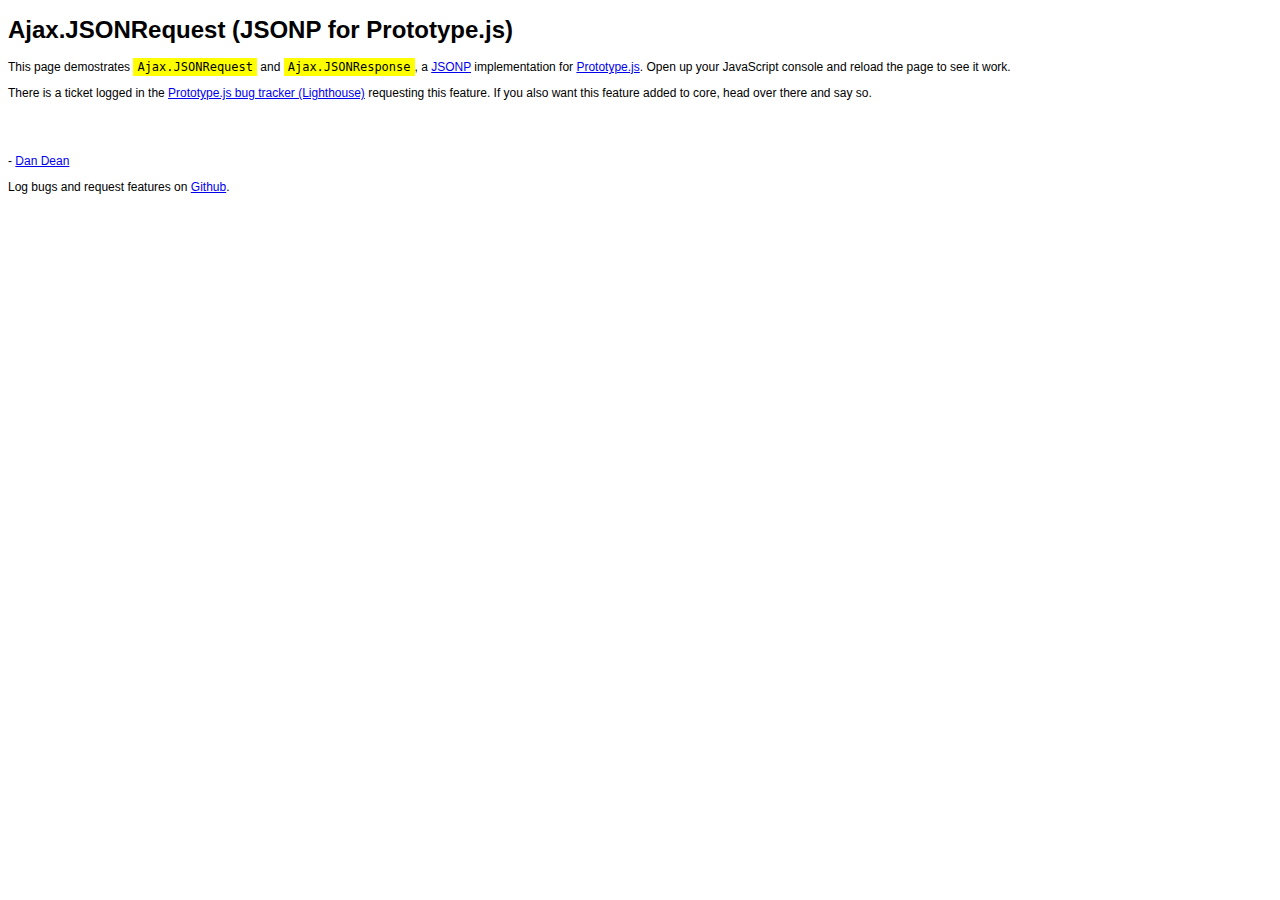
<file: index.html>
<!DOCTYPE html PUBLIC "-//W3C//DTD XHTML 1.0 Transitional//EN"
  "http://www.w3.org/TR/xhtml1/DTD/xhtml1-transitional.dtd">
<html xmlns="http://www.w3.org/1999/xhtml" xml:lang="en" lang="en">
<head>
  <meta http-equiv="Content-Type" content="text/html; charset=utf-8"/>
  <title>JSONP for Prototype.js: Ajax.JSONRequest</title>
  <script src="lib/prototype.js" type="text/javascript" charset="utf-8"></script>
  <script src="src/jsonp.js" type="text/javascript" charset="utf-8"></script>
  <script type="text/javascript" charset="utf-8">
    document.observe("dom:loaded", function(e) {
      if (console) {
        console.info("One request should succeed and two should fail within ten seconds...");
        setTimeout("console.info('Demo complete.')", 11000);
        // Should succeed
        new Ajax.JSONRequest('http://api.flickr.com/services/feeds/photos_public.gne', {
          callbackParamName: "jsoncallback",
          parameters: {
            tags: 'cat', tagmode: 'any', format: 'json'
          },
          onCreate: function(response) {
            console.log("1: create", response, response.responseJSON);
          },
          onSuccess: function(response) {
            console.log("1: success", response, response.responseJSON);
          },
          onFailure: function(response) {
            console.log("1: fail", response, response.responseJSON);
          },
          onComplete: function(response) {
            console.log("1: complete", response, response.responseJSON);
          }
        });

        // Invalid URL never calls onSuccess. Times out in 10 seconds causing onFailure.
        new Ajax.JSONRequest('http://api.flickr.com/services/feeds/asdfasdfasdfasdfasdfsdf', {
          callbackParamName: "jsoncallback",
          parameters: {
            tags: 'cat', tagmode: 'any', format: 'json'
          },
          onCreate: function(response) {
            console.log("2: create", response, response.responseJSON);
          },
          onSuccess: function(response) {
            console.log("2: success", response, response.responseJSON);
          },
          onFailure: function(response) {
            console.log("2: fail", response, response.responseJSON);
          },
          onComplete: function(response) {
            console.log("2: complete", response, response.responseJSON);
          }
        });

        // Timeout is super short, should fail
        new Ajax.JSONRequest('http://api.flickr.com/services/feeds/photos_public.gne', {

          // Short timeout illustrates failure mechanism. This will "fail" because we don't
          // get a response in time.
          timeout: 0.1,

          callbackParamName: "jsoncallback",
          parameters: {
            tags: 'cat', tagmode: 'any', format: 'json'
          },
          onCreate: function(response) {
            console.log("3: create", response, response.responseJSON);
          },
          onSuccess: function(response) {
            console.log("3: success", response, response.responseJSON);
          },
          onFailure: function(response) {
            console.log("3: fail", response, response.responseJSON);
          },
          onComplete: function(response) {
            console.log("3: complete", response, response.responseJSON);
          }
        });
      }
    });
  </script>
  <style type="text/css" rel="stylesheet">
    body {
      font-size: 12px;
      font-family: Helvetica, Arial, sans-serif;
    }
      code {
        font-size: 12px;
        background: yellow;
        padding: 2px 4px;
      }
  </style>
</head>
<body>
  <h1>Ajax.JSONRequest (JSONP for Prototype.js)</h1>
  <p>This page demostrates <code>Ajax.JSONRequest</code> and <code>Ajax.JSONResponse</code>,
    a <a href="http://bob.pythonmac.org/archives/2005/12/05/remote-json-jsonp/" title="Remote JSON - JSONP" target="_blank">JSONP</a>
    implementation for <a href="http://prototypejs.org/" title="Prototype JavaScript framework: Easy Ajax and DOM manipulation for dynamic web applications" target="_blank">Prototype.js</a>.
    Open up your JavaScript console and reload the page to see it work.</p>
  
  <p>There is a ticket logged in the <a href="https://prototype.lighthouseapp.com/projects/8886/tickets/333-cross-domain-ajax-using-jsonp">Prototype.js bug tracker (Lighthouse)</a> requesting this feature.
    If you also want this feature added to core, head over there and say so.</p>
  
  <br />
  <br />
  <br />
  - <a href="http://www.dandean.com/">Dan Dean</a>
  <p>Log bugs and request features on <a href="http://github.com/dandean/Ajax.JSONRequest/tree/master" title="Dan Dean's Ajax.JSONRequest on Github">Github</a>.</p>
</body>
</html>
</file>
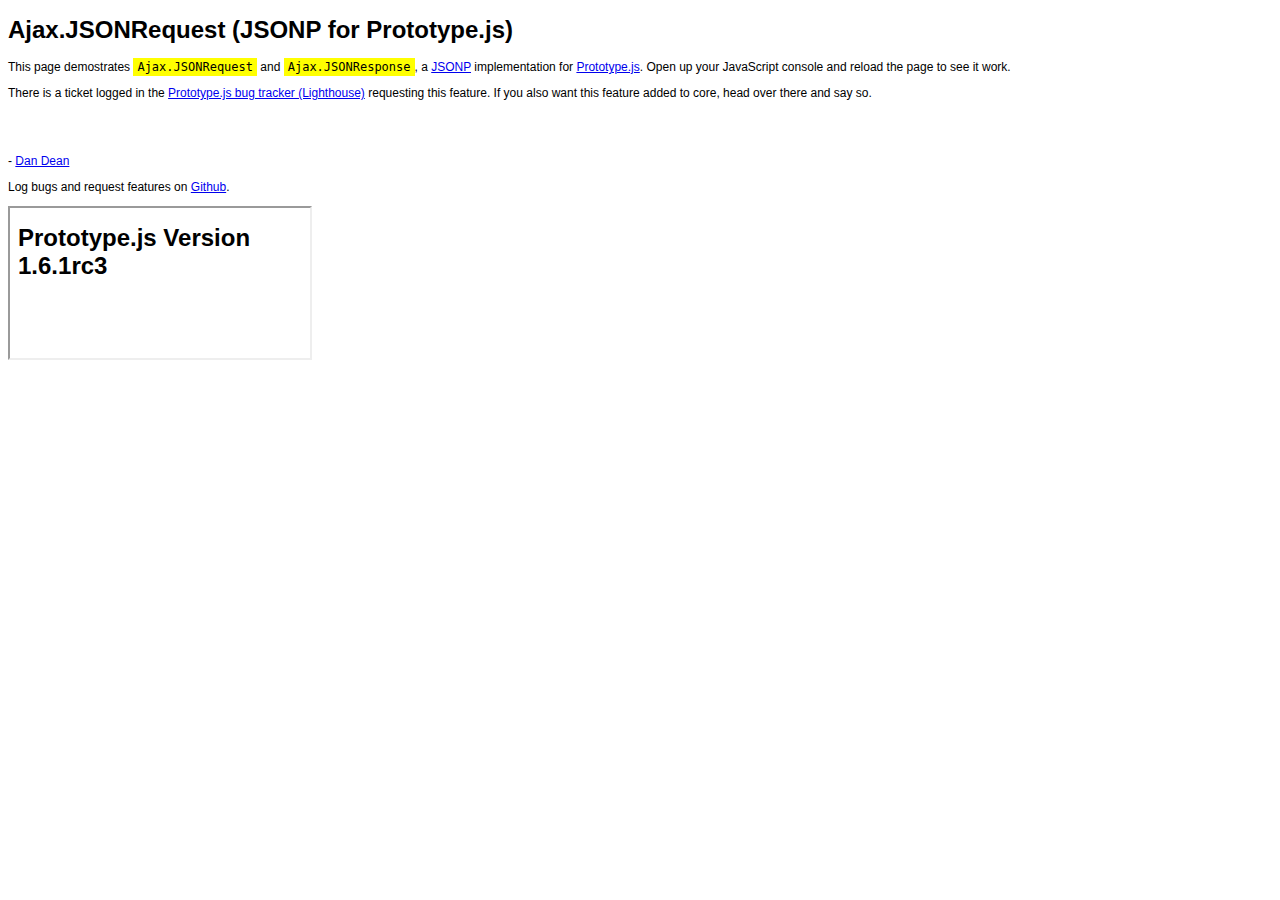
<file: tests/index.html>
<!DOCTYPE html>
<html>
<head>
  <meta http-equiv="Content-Type" content="text/html; charset=utf-8">
  <title>JSONP for Prototype.js: Ajax.JSONRequest</title>
  <link rel="stylesheet" href="main.css" type="text/css" media="screen" title="no title" charset="utf-8">
  <script src="./1.7/prototype.js" type="text/javascript" charset="utf-8"></script>
  <script type="text/javascript" charset="utf-8">
    document.observe("dom:loaded", function() {
      window.testVersions = ["1.6.1rc3","1.6.1","1.7"];

      window.testNextVersion = function() {
        if (testVersions.length) {
          var next = testVersions.shift();
          console.log(next);
          document.body.appendChild(new Element("iframe", {src: next + "/index.html"}));
        }
      };
      
      testNextVersion();
    });
  </script>
</head>
<body>
  <h1>Ajax.JSONRequest (JSONP for Prototype.js)</h1>
  <p>This page demostrates <code>Ajax.JSONRequest</code> and <code>Ajax.JSONResponse</code>,
    a <a href="http://bob.pythonmac.org/archives/2005/12/05/remote-json-jsonp/" title="Remote JSON - JSONP" target="_blank">JSONP</a>
    implementation for <a href="http://prototypejs.org/" title="Prototype JavaScript framework: Easy Ajax and DOM manipulation for dynamic web applications" target="_blank">Prototype.js</a>.
    Open up your JavaScript console and reload the page to see it work.</p>
  
  <p>There is a ticket logged in the <a href="https://prototype.lighthouseapp.com/projects/8886/tickets/333-cross-domain-ajax-using-jsonp">Prototype.js bug tracker (Lighthouse)</a> requesting this feature.
    If you also want this feature added to core, head over there and say so.</p>
  
  <br>
  <br>
  <br>
  - <a href="http://www.dandean.com/">Dan Dean</a>
  <p>Log bugs and request features on <a href="http://github.com/dandean/Ajax.JSONRequest/tree/master" title="Dan Dean's Ajax.JSONRequest on Github">Github</a>.</p>
  
</body>
</html>
</file>
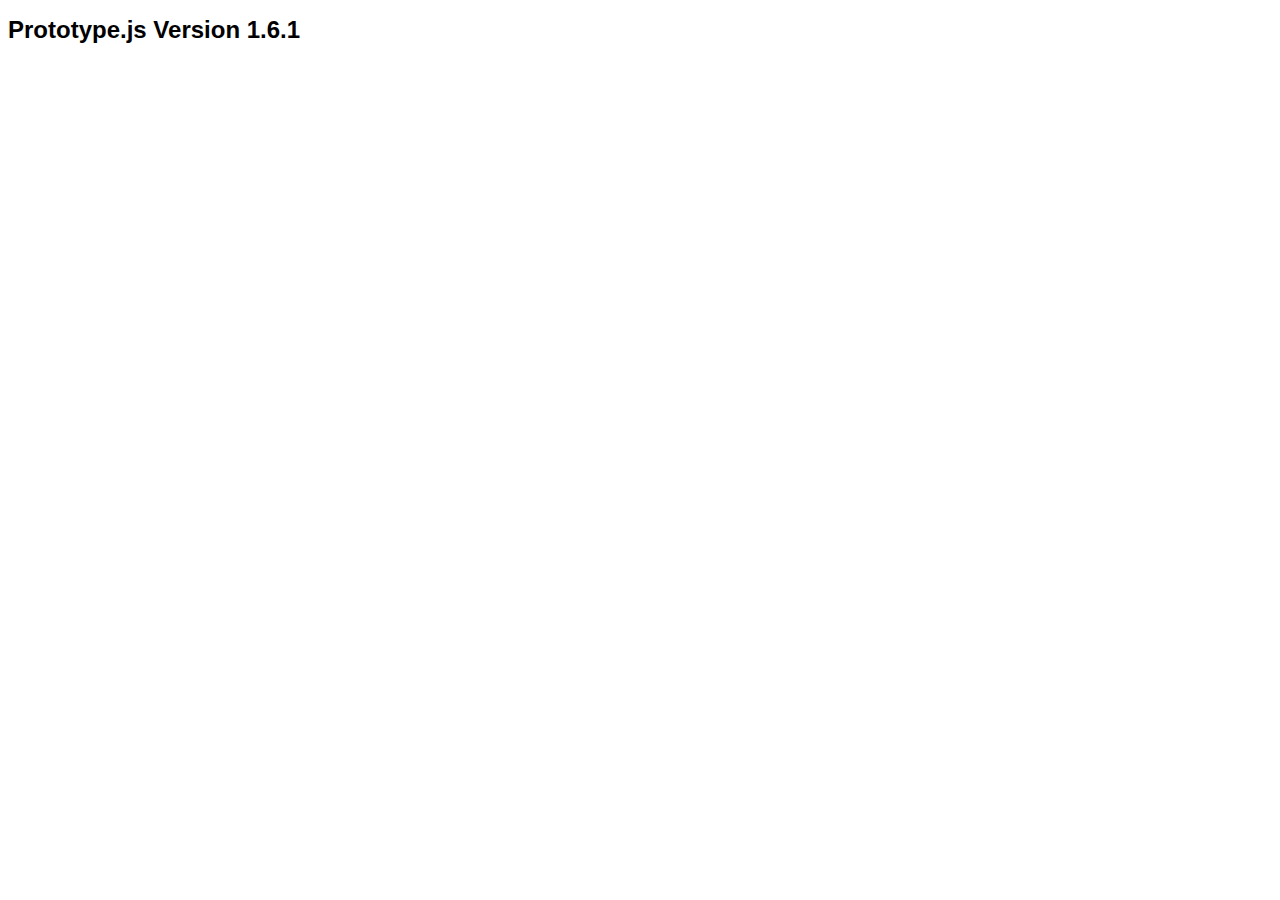
<file: tests/1.6.1/index.html>
<!DOCTYPE html PUBLIC "-//W3C//DTD XHTML 1.0 Transitional//EN"
  "http://www.w3.org/TR/xhtml1/DTD/xhtml1-transitional.dtd">
<html xmlns="http://www.w3.org/1999/xhtml" xml:lang="en" lang="en">
<head>
  <meta http-equiv="Content-Type" content="text/html; charset=utf-8"/>
  <title>JSONP for Prototype.js: Ajax.JSONRequest</title>
  <link rel="stylesheet" href="../main.css" type="text/css" media="screen" title="no title" charset="utf-8">
  <script type="text/javascript" charset="utf-8">
    var VERSION = "1.6.1";
  </script>
  <script src="./prototype.js" type="text/javascript" charset="utf-8"></script>
  <script src="../../jsonp.js" type="text/javascript" charset="utf-8"></script>
  <script src="../testcases.js" type="text/javascript" charset="utf-8"></script>
</head>
<body>
</body>
</html>
</file>
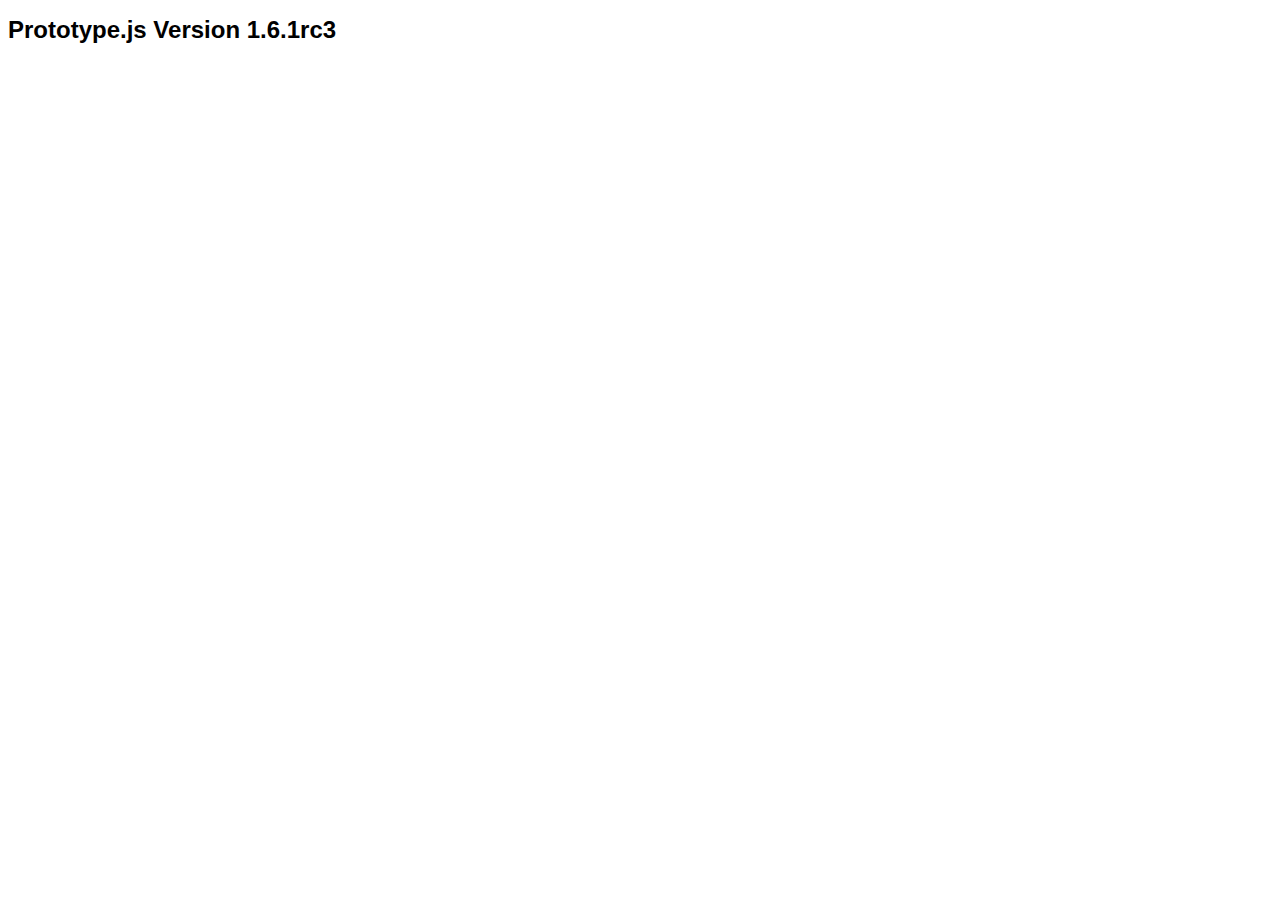
<file: tests/1.6.1rc3/index.html>
<!DOCTYPE html PUBLIC "-//W3C//DTD XHTML 1.0 Transitional//EN"
  "http://www.w3.org/TR/xhtml1/DTD/xhtml1-transitional.dtd">
<html xmlns="http://www.w3.org/1999/xhtml" xml:lang="en" lang="en">
<head>
  <meta http-equiv="Content-Type" content="text/html; charset=utf-8"/>
  <title>JSONP for Prototype.js: Ajax.JSONRequest</title>
  <link rel="stylesheet" href="../main.css" type="text/css" media="screen" title="no title" charset="utf-8">
  <script type="text/javascript" charset="utf-8">
    var VERSION = "1.6.1rc3";
  </script>
  <script src="./prototype.js" type="text/javascript" charset="utf-8"></script>
  <script src="../../jsonp.js" type="text/javascript" charset="utf-8"></script>
  <script src="../testcases.js" type="text/javascript" charset="utf-8"></script>
</head>
<body>
</body>
</html>
</file>
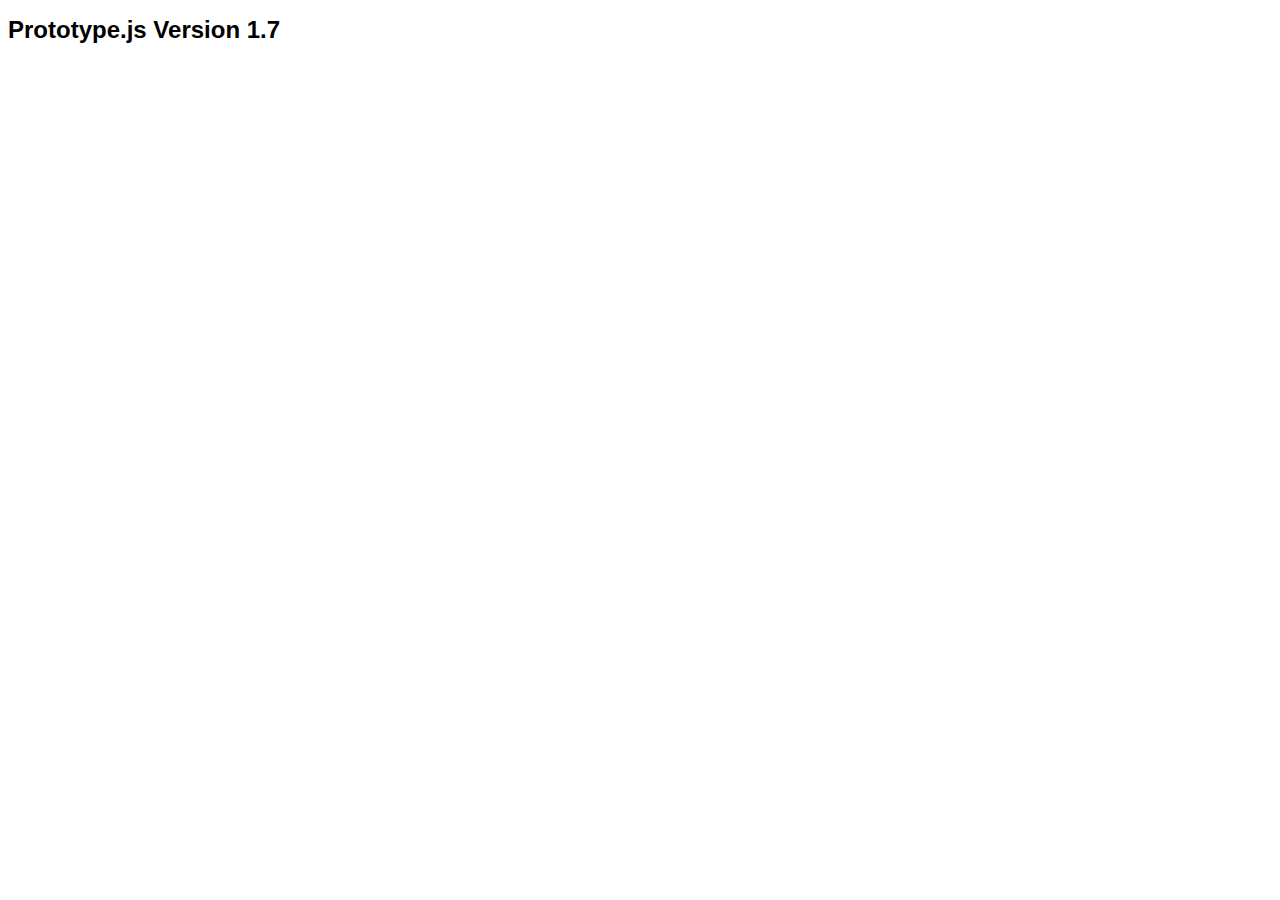
<file: tests/1.7/index.html>
<!DOCTYPE html PUBLIC "-//W3C//DTD XHTML 1.0 Transitional//EN"
  "http://www.w3.org/TR/xhtml1/DTD/xhtml1-transitional.dtd">
<html xmlns="http://www.w3.org/1999/xhtml" xml:lang="en" lang="en">
<head>
  <meta http-equiv="Content-Type" content="text/html; charset=utf-8"/>
  <title>JSONP for Prototype.js: Ajax.JSONRequest</title>
  <link rel="stylesheet" href="../main.css" type="text/css" media="screen" title="no title" charset="utf-8">
  <script type="text/javascript" charset="utf-8">
    var VERSION = "1.7";
  </script>
  <script src="./prototype.js" type="text/javascript" charset="utf-8"></script>
  <script src="../../jsonp.js" type="text/javascript" charset="utf-8"></script>
  <script src="../testcases.js" type="text/javascript" charset="utf-8"></script>
</head>
<body>
</body>
</html>
</file>
<file: tests/main.css>
body {
  font-size: 12px;
  font-family: Helvetica, Arial, sans-serif;
}
  code {
    font-size: 12px;
    background: yellow;
    padding: 2px 4px;
  }
</file>
